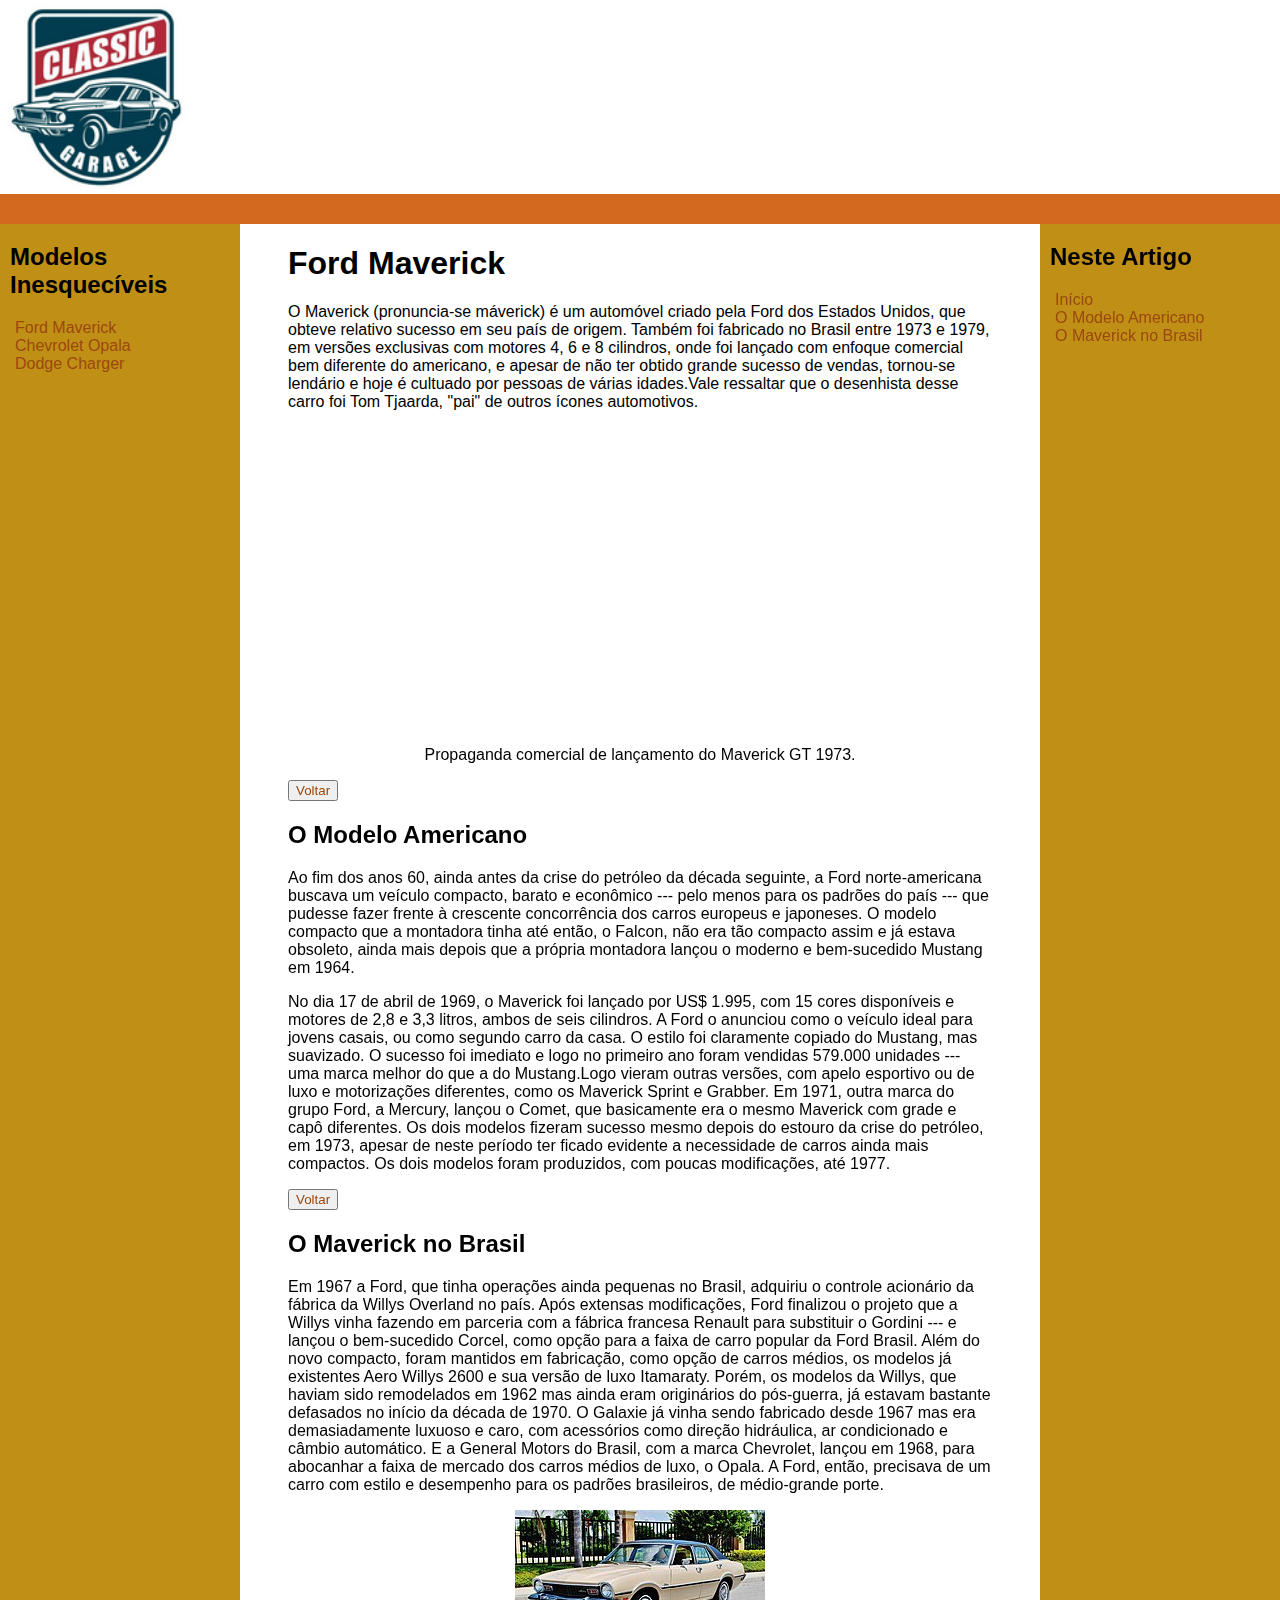
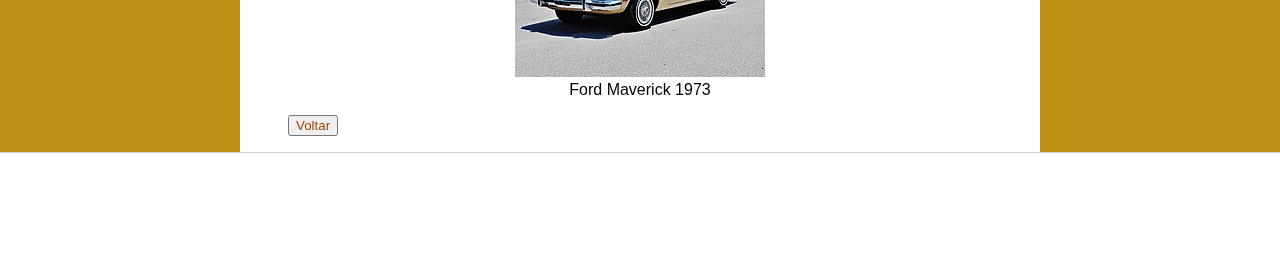
<file: index.html>
<!DOCTYPE html>
<html lang="pt-br">
<head>
    <meta charset="UTF-8">
    <meta http-equiv="X-UA-Compatible" content="IE=edge">
    <meta name="viewport" content="width=device-width, initial-scale=1.0">
    <title> Carros iconicos - anos 80</title>
    <link rel="stylesheet" href="assets/css/style.css">
</head>
<body>

    <header>   
        <div class="logo">
            <img src="assets/images/logo.png" width="200" alt="Logotipo Classic Garage"/>
            
        </div>
    </header>

    <div class="bar"></div>

    <content class="content">
        <nav class="sidebar">
            <h2>Modelos Inesquecíveis</h2>
            <ul>
                <li><a href="index.html">Ford Maverick</a></li>
                <li><a href="opala.html">Chevrolet Opala</a></li>
                <li><a href="charger.html">Dodge Charger</a></li>
                
            </ul>
        </nav>

        <main class="main">
            <section id="section1">
            <h1 id="tit1">Ford Maverick</h1>
            <p>O Maverick (pronuncia-se máverick) é um automóvel criado pela Ford dos Estados Unidos, que obteve relativo sucesso em seu país de origem. Também foi fabricado no Brasil entre 1973 e 1979, em versões exclusivas com motores 4, 6 e 8 cilindros, onde foi lançado com enfoque comercial bem diferente do americano, e apesar de não ter obtido grande sucesso de vendas, tornou-se lendário e hoje é cultuado por pessoas de várias idades.Vale ressaltar que o desenhista desse carro foi Tom Tjaarda, "pai" de outros ícones automotivos. </p>
            
            <figure>
                <iframe width="560" height="315" src="https://www.youtube.com/embed/O3VBTgwfN5k?si=KV6cMdaNVSVz0uxS" title="YouTube video player" frameborder="0" allow="accelerometer; autoplay; clipboard-write; encrypted-media; gyroscope; picture-in-picture; web-share" referrerpolicy="strict-origin-when-cross-origin" allowfullscreen></iframe>
                <figcaption>Propaganda comercial de lançamento do Maverick GT 1973.</figcaption>
            </figure>
             <nav>
            <p><button><a href="#tit1">Voltar</a></button></p>
            </nav>
            </section>
            
            <section id="section2">
                <h2 id="tit2">O Modelo Americano</h2>
            
            <p>Ao fim dos anos 60, ainda antes da crise do petróleo da década seguinte, a Ford norte-americana buscava um veículo compacto, barato e econômico --- pelo menos para os padrões do país --- que pudesse fazer frente à crescente concorrência dos carros europeus e japoneses. O modelo compacto que a montadora tinha até então, o Falcon, não era tão compacto assim e já estava obsoleto, ainda mais depois que a própria montadora lançou o moderno e bem-sucedido Mustang em 1964. </p>
            <p>No dia 17 de abril de 1969, o Maverick foi lançado por US$ 1.995, com 15 cores disponíveis e motores de 2,8 e 3,3 litros, ambos de seis cilindros. A Ford o anunciou como o veículo ideal para jovens casais, ou como segundo carro da casa. O estilo foi claramente copiado do Mustang, mas suavizado. O sucesso foi imediato e logo no primeiro ano foram vendidas 579.000 unidades --- uma marca melhor do que a do Mustang.Logo vieram outras versões, com apelo esportivo ou de luxo e motorizações diferentes, como os Maverick Sprint e Grabber. Em 1971, outra marca do grupo Ford, a Mercury, lançou o Comet, que basicamente era o mesmo Maverick com grade e capô diferentes. Os dois modelos fizeram sucesso mesmo depois do estouro da crise do petróleo, em 1973, apesar de neste período ter ficado evidente a necessidade de carros ainda mais compactos. Os dois modelos foram produzidos, com poucas modificações, até 1977.</p>
            
             <nav>
            <p><button><a href="#tit1">Voltar</a></button></p>
            </nav>
            </section>

            <section id="section3">
            <h2 id="tit3"> O Maverick no Brasil</h2>
            <p>Em 1967 a Ford, que tinha operações ainda pequenas no Brasil, adquiriu o controle acionário da fábrica da Willys Overland no país. Após extensas modificações, Ford finalizou o projeto que a Willys vinha fazendo em parceria com a fábrica francesa Renault para substituir o Gordini --- e lançou o bem-sucedido Corcel, como opção para a faixa de carro popular da Ford Brasil. Além do novo compacto, foram mantidos em fabricação, como opção de carros médios, os modelos já existentes Aero Willys 2600 e sua versão de luxo Itamaraty. Porém, os modelos da Willys, que haviam sido remodelados em 1962 mas ainda eram originários do pós-guerra, já estavam bastante defasados no início da década de 1970. O Galaxie já vinha sendo fabricado desde 1967 mas era demasiadamente luxuoso e caro, com acessórios como direção hidráulica, ar condicionado e câmbio automático. E a General Motors do Brasil, com a marca Chevrolet, lançou em 1968, para abocanhar a faixa de mercado dos carros médios de luxo, o Opala. A Ford, então, precisava de um carro com estilo e desempenho para os padrões brasileiros, de médio-grande porte. </p>
            
            <figure>

                <img src="assets/images/1973_Ford_Maverick_01.jpg" Alt="Imagem de um Maverick ano 1973 vermelho com grafismo esportivo">
                <figcaption> Ford Maverick 1973</figcaption>
            </figure>

            <nav>
            <p><button><a href="#tit1">Voltar</a></button></p>
            </nav>
            </section>





        </main>


        <aside class="anchors">
            <h2>Neste Artigo</h2>
            <ul>
                <li><a href=#tit1>Início</a></li>
                <li><a href=#tit2>O Modelo Americano</a></li>
                <li><a href=#tit3>O Maverick no Brasil</a></li>
            </ul>
        </aside>
    </content>

    <footer class="footer">

    </footer>
</body>
</html>
</file>
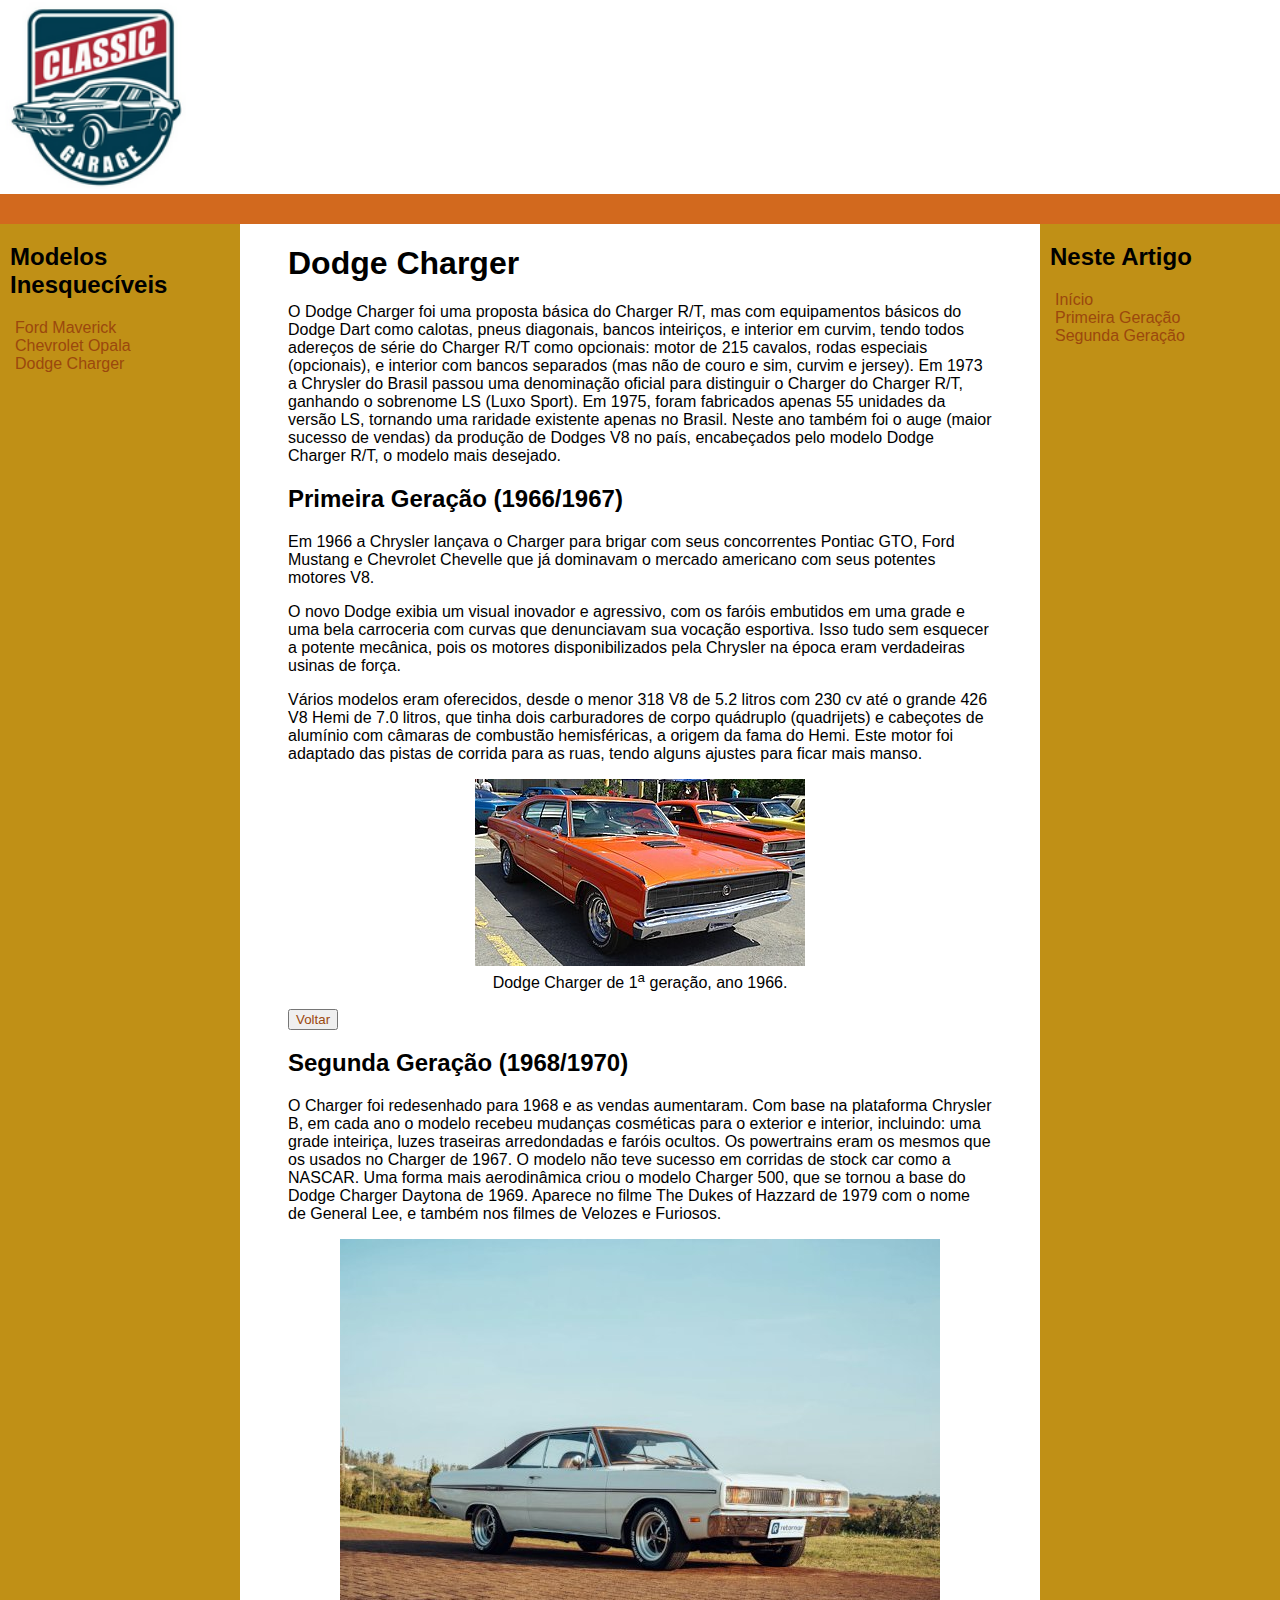
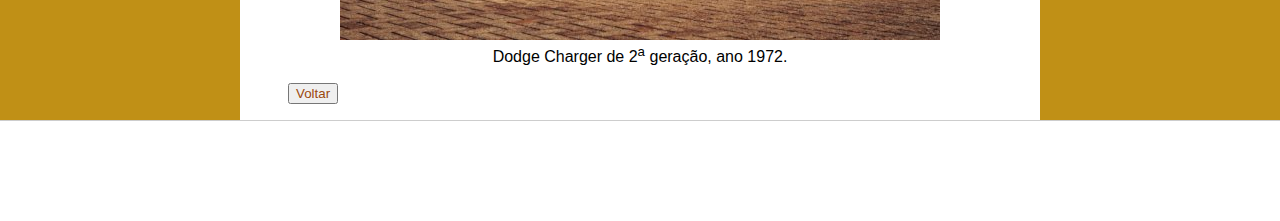
<file: charger.html>
<!DOCTYPE html>
<html lang="pt-br">
<head>
    <meta charset="UTF-8">
    <meta http-equiv="X-UA-Compatible" content="IE=edge">
    <meta name="viewport" content="width=device-width, initial-scale=1.0">
    <title> Carros iconicos - anos 80</title>
    <link rel="stylesheet" href="assets/css/style.css">
</head>
<body>

    <header>   
        <div class="logo">
            <img src="assets/images/logo.png" width="200" alt="Logotipo Classic Garage"/>
        </div>
    </header>

    <div class="bar"></div>

    <content class="content">
        <nav class="sidebar">
            <h2>Modelos Inesquecíveis</h2>
            <ul>
               <li><a href="index.html">Ford Maverick</a></li>
                <li><a href="opala.html">Chevrolet Opala</a></li>
                <li><a href="charger.html">Dodge Charger</a></li>
               
            </ul>
        </nav>

        <main class="main">

            <section id="section1">
            <h1 id="tit1">Dodge Charger</h1>
            <p>O Dodge Charger foi uma proposta básica do Charger R/T, mas com equipamentos básicos do Dodge Dart como calotas, pneus diagonais, bancos inteiriços, e interior em curvim, tendo todos adereços de série do Charger R/T como opcionais: motor de 215 cavalos, rodas especiais (opcionais), e interior com bancos separados (mas não de couro e sim, curvim e jersey). Em 1973 a Chrysler do Brasil passou uma denominação oficial para distinguir o Charger do Charger R/T, ganhando o sobrenome LS (Luxo Sport). Em 1975, foram fabricados apenas 55 unidades da versão LS, tornando uma raridade existente apenas no Brasil. Neste ano também foi o auge (maior sucesso de vendas) da produção de Dodges V8 no país, encabeçados pelo modelo Dodge Charger R/T, o modelo mais desejado. </p>
            </section>

            <section id="section2">
            <h2 id="tit2">Primeira Geração (1966/1967)</h2>
            
            <p>Em 1966 a Chrysler lançava o Charger para brigar com seus concorrentes Pontiac GTO, Ford Mustang e Chevrolet Chevelle que já dominavam o mercado americano com seus potentes motores V8.</p>

            <p>O novo Dodge exibia um visual inovador e agressivo, com os faróis embutidos em uma grade e uma bela carroceria com curvas que denunciavam sua vocação esportiva. Isso tudo sem esquecer a potente mecânica, pois os motores disponibilizados pela Chrysler na época eram verdadeiras usinas de força.</p>

            <p>Vários modelos eram oferecidos, desde o menor 318 V8 de 5.2 litros com 230 cv até o grande 426 V8 Hemi de 7.0 litros, que tinha dois carburadores de corpo quádruplo (quadrijets) e cabeçotes de alumínio com câmaras de combustão hemisféricas, a origem da fama do Hemi. Este motor foi adaptado das pistas de corrida para as ruas, tendo alguns ajustes para ficar mais manso.</p>

            <figure>

                <img src="assets/images/Dodge_charger_1gen.jpg" Alt="Imagem de um Dodge Charger de primeira geração, ano 1966">
                <figcaption> Dodge Charger de 1<sup>a</sup> geração, ano 1966.</figcaption>
            </figure>

            <nav>
            <p><button><a href="#tit1">Voltar</a></button></p>
            </nav>
            </section>

            <Section id="section3">
            <h2 id="tit3"> Segunda Geração (1968/1970)</h2>
            <p>O Charger foi redesenhado para 1968 e as vendas aumentaram. Com base na plataforma Chrysler B, em cada ano o modelo recebeu mudanças cosméticas para o exterior e interior, incluindo: uma grade inteiriça, luzes traseiras arredondadas e faróis ocultos. Os powertrains eram os mesmos que os usados no Charger de 1967. O modelo não teve sucesso em corridas de stock car como a NASCAR. Uma forma mais aerodinâmica criou o modelo Charger 500, que se tornou a base do Dodge Charger Daytona de 1969. Aparece no filme The Dukes of Hazzard de 1979 com o nome de General Lee, e também nos filmes de Velozes e Furiosos.</p>

            <p></p>
            
            <figure>

                <img src="assets/images/dodge_charger_RT.jpg" Alt="Imagem de um Dodge Carger Amarelo de 1972">
                <figcaption> Dodge Charger de 2<sup>a</sup> geração, ano 1972.</figcaption>
            </figure>

            <nav>
            <p><button><a href="#tit1">Voltar</a></button></p>
            </nav>
            </Section>





        </main>


        <aside class="anchors">
            <h2>Neste Artigo</h2>
            <nav>
            <ul>
                <li><a href=#tit1>Início</a></li>
                <li><a href=#tit2>Primeira Geração</a></li>
                <li><a href=#tit3>Segunda Geração</a></li>
                
            </ul>
            </nav>
            
        </aside>
    </content>

    <footer class="footer">

    </footer>
</body>
</html>
</file>
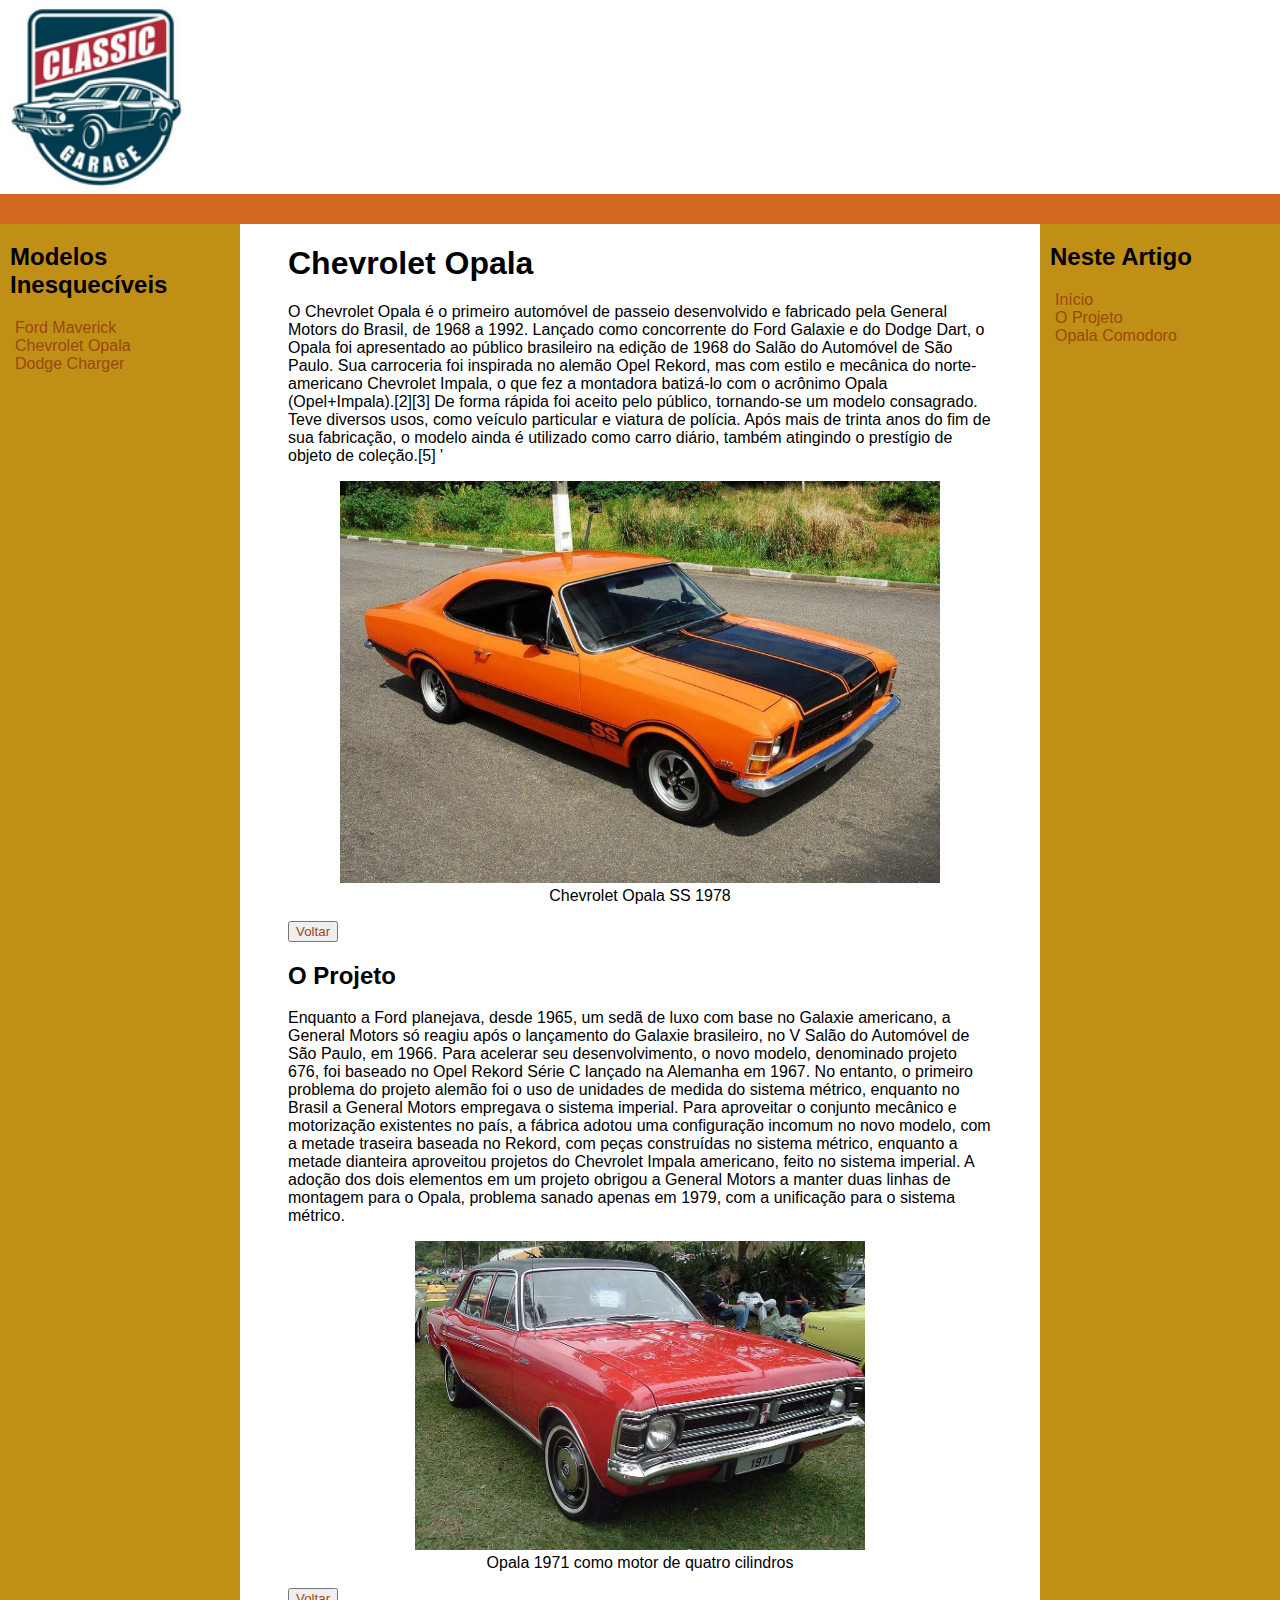
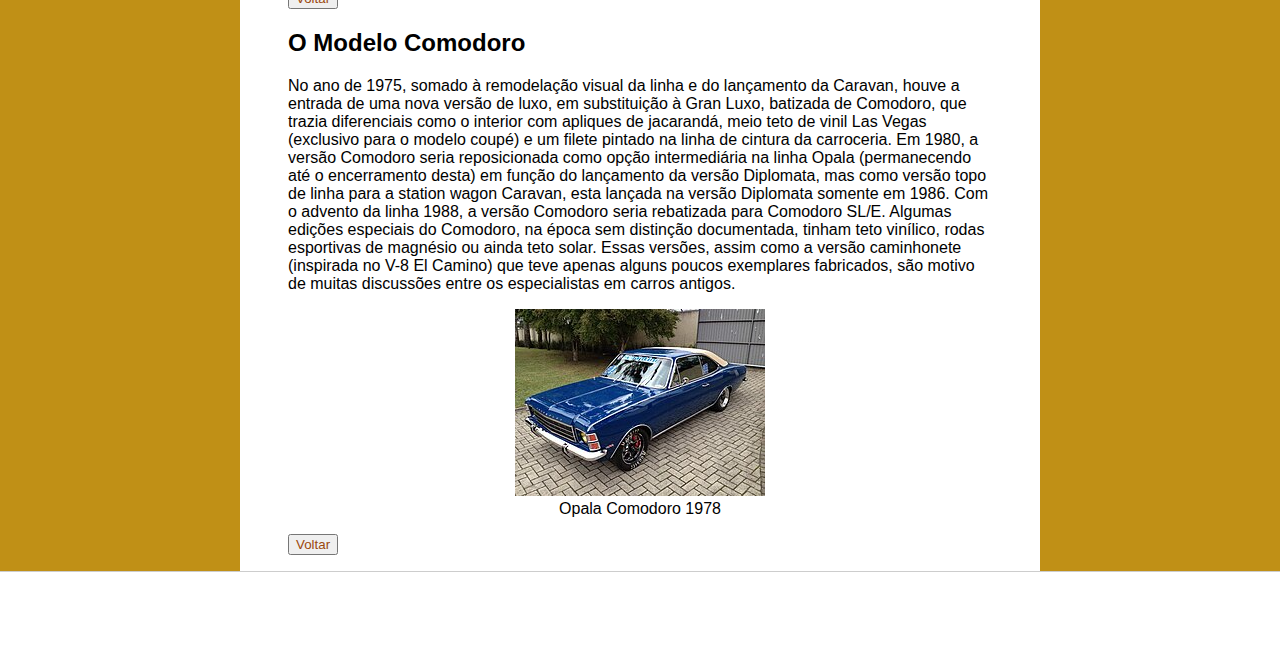
<file: opala.html>
<!DOCTYPE html>
<html lang="pt-br">
<head>
    <meta charset="UTF-8">
    <meta http-equiv="X-UA-Compatible" content="IE=edge">
    <meta name="viewport" content="width=device-width, initial-scale=1.0">
    <title> Carros iconicos - anos 80</title>
    <link rel="stylesheet" href="assets/css/style.css">
</head>
<body>

    <header>   
        <div class="logo">
            <img src="assets/images/logo.png" width="200" alt="Logotipo Classic Garage"/>
        </div>
    </header>

    <div class="bar"></div>

    <content class="content">
        <nav class="sidebar">
            <h2>Modelos Inesquecíveis</h2>
            <ul>
               <li><a href="index.html">Ford Maverick</a></li>
                <li><a href="opala.html">Chevrolet Opala</a></li>
                <li><a href="charger.html">Dodge Charger</a></li>
                
            </ul>
        </nav>

        <main class="main">
            <Section id="section1">
                <h1 id="tit1">Chevrolet Opala</h1>
                <p>O Chevrolet Opala é o primeiro automóvel de passeio desenvolvido e fabricado pela General Motors do Brasil, de 1968 a 1992.
                Lançado como concorrente do Ford Galaxie e do Dodge Dart, o Opala foi apresentado ao público brasileiro na edição de 1968 do Salão do Automóvel de São Paulo. Sua carroceria foi inspirada no alemão Opel Rekord, mas com estilo e mecânica do norte-americano Chevrolet Impala, o que fez a montadora batizá-lo com o acrônimo Opala (Opel+Impala).[2][3] De forma rápida foi aceito pelo público, tornando-se um modelo consagrado.
                Teve diversos usos, como veículo particular e viatura de polícia. Após mais de trinta anos do fim de sua fabricação, o modelo ainda é utilizado como carro diário, também atingindo o prestígio de objeto de coleção.[5] '</p>
            
                <figure>
                    <img src="assets/images/Chevrolet_Opala_SS_-_1978.jpg" width="600px" alt="Chevrolet Opala SS 1978 com pintura esportiva laranja e preto">
                    <figcaption>Chevrolet Opala SS 1978</figcaption>

                </figure>

            <nav>
            <p><button><a href="#tit1">Voltar</a></button></p>
            </nav>
        
            </Section>

            <section id="section2">
            <h2 id="tit2">O Projeto</h2>
            
            <p>Enquanto a Ford planejava, desde 1965, um sedã de luxo com base no Galaxie americano, a General Motors só reagiu após o lançamento do Galaxie brasileiro, no V Salão do Automóvel de São Paulo, em 1966.
                Para acelerar seu desenvolvimento, o novo modelo, denominado projeto 676, foi baseado no Opel Rekord Série C lançado na Alemanha em 1967. No entanto, o primeiro problema do projeto alemão foi o uso de unidades de medida do sistema métrico, enquanto no Brasil a General Motors empregava o sistema imperial. Para aproveitar o conjunto mecânico e motorização existentes no país, a fábrica adotou uma configuração incomum no novo modelo, com a metade traseira baseada no Rekord, com peças construídas no sistema métrico, enquanto a metade dianteira aproveitou projetos do Chevrolet Impala americano, feito no sistema imperial. A adoção dos dois elementos em um projeto obrigou a General Motors a manter duas linhas de montagem para o Opala, problema sanado apenas em 1979, com a unificação para o sistema métrico.</p>
            <figure>
                <img src="assets/images/1971_Chevrolet_Opala_3800.jpg" width="450px" alt="Opala 4 portas ano 1971 vervelho">
                <figcaption>Opala 1971 como motor de quatro cilindros</figcaption>
            </figure>
            
            <nav>
            <p><button><a href="#tit1">Voltar</a></button></p>
            </nav>
            
            </section>

            <section id="section3">
            <h2 id="tit3"> O Modelo Comodoro</h2>
            <p>No ano de 1975, somado à remodelação visual da linha e do lançamento da Caravan, houve a entrada de uma nova versão de luxo, em substituição à Gran Luxo, batizada de Comodoro, que trazia diferenciais como o interior com apliques de jacarandá, meio teto de vinil Las Vegas (exclusivo para o modelo coupé) e um filete pintado na linha de cintura da carroceria. Em 1980, a versão Comodoro seria reposicionada como opção intermediária na linha Opala (permanecendo até o encerramento desta) em função do lançamento da versão Diplomata, mas como versão topo de linha para a station wagon Caravan, esta lançada na versão Diplomata somente em 1986. Com o advento da linha 1988, a versão Comodoro seria rebatizada para Comodoro SL/E. Algumas edições especiais do Comodoro, na época sem distinção documentada, tinham teto vinílico, rodas esportivas de magnésio ou ainda teto solar. Essas versões, assim como a versão caminhonete (inspirada no V-8 El Camino) que teve apenas alguns poucos exemplares fabricados, são motivo de muitas discussões entre os especialistas em carros antigos.</p>
            
            <figure>

                <img src="assets/images/Chevrolet_Opala_Comodoro_1978.jpg" Alt="Imagem de um Opala Comodoro ano 1978 azul">
                <figcaption> Opala Comodoro 1978</figcaption>
            </figure>

            <nav>
            <p><button><a href="#tit1">Voltar</a></button></p>
            </nav>

            </section>





        </main>


        <aside class="anchors">
            <h2>Neste Artigo</h2>
            <ul>
                <li><a href="#tit1">Início</a></li>
                <li><a href="#tit2">O Projeto</a></li>
                <li><a href="#tit3">Opala Comodoro</a></li>
            </ul>
        </aside>
    </content>

    <footer class="footer">

    </footer>
</body>
</html>
</file>
<file: assets/css/style.css>
body, html {
    margin: 0;
    padding: 0;
    font-family: 'Segoe UI', Tahoma, Geneva, Verdana, sans-serif;

}
ul { list-style: none; padding-left: 5px; }
a { color:rgb(155, 72, 13); text-decoration: none;}
.bar {
    background-color: chocolate;
    padding:15px;
    
}
.content {
    max-width: 1440px;
    margin: auto;
    grid-gap: 3rem;
    display: grid;
    gap: 3rem;
    grid-template-areas: "sidebar main anchors";
    grid-template-columns: minmax(0,15rem) minmax(0,2.5fr) minmax(0,15rem);
    padding-left: 0rem;
    padding-right: 0rem;
}
.footer {
    min-height: 100px;
    border-top: solid 1px #cdcdcd;
}
.anchors {
    padding-left: 10px;
    background-color: rgb(192, 144, 22);
    
}
.sidebar {
    background: rgb(192, 144, 22);
    padding-left:10px;
}
figure {
    text-align: center;
}
</file>
